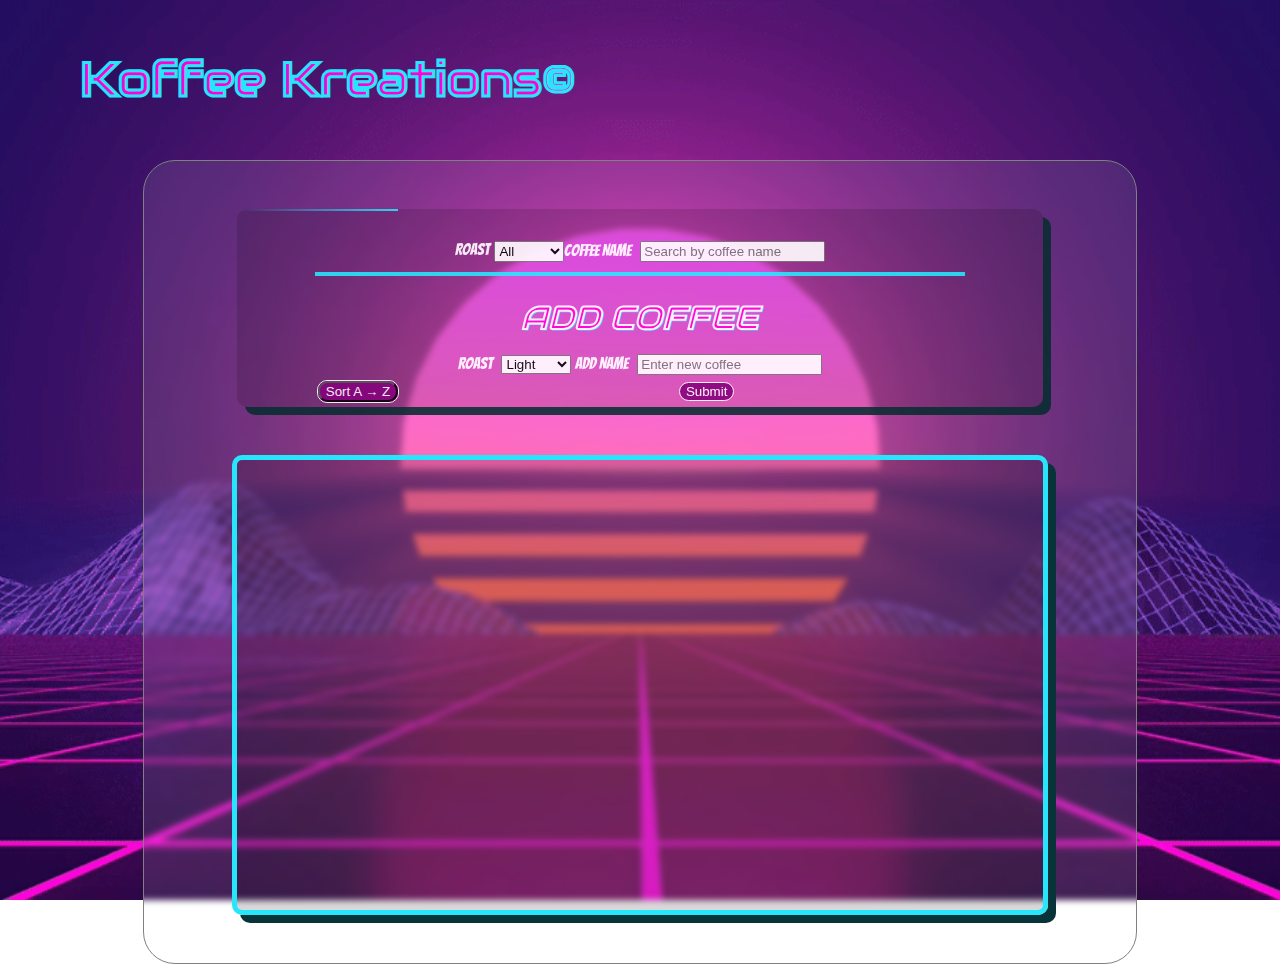
<file: index.html>
<!DOCTYPE html>
<html lang="en">
<head>
    <meta charset="UTF-8">
    <meta http-equiv="X-UA-Compatible" content="IE=edge">
    <meta name="viewport" content="width=device-width, initial-scale=1.0">
    <link rel="stylesheet" href="./style.css">
    <link href='https://fonts.googleapis.com/css?family=Audiowide' rel='stylesheet'>
    <link href='https://fonts.googleapis.com/css?family=Bangers' rel='stylesheet'>
    <script src="https://code.jquery.com/jquery-1.12.3.min.js" integrity="sha256-aaODHAgvwQW1bFOGXMeX+pC4PZIPsvn2h1sArYOhgXQ=" crossorigin="anonymous"></script>

    <!-- <link rel="stylesheet" href="./media.css"> -->
    

    
</head>
<body>
    <div class="heading">
        <span class="spanTitle" id="title">Koffee Kreations©</span>
    </div>
    <div class="clear">
    <div class="container">
        <div class="border-top"></div>
        <div class="border-right"></div>
        <div class="border-bottom"></div>
        <div class="border-left"></div>
    <form class="select-container">
        <label class="roast-label input-label">Roast</label>
        <select id="roast-select" class="roast-select">
            <option value="all">All</option>
            <option value="light">Light</option>
            <option value="medium">Medium</option>
            <option value="dark">Dark</option>
        </select>
            <div class="search-coffee-container">  
            <label class="coffee-label input-label">Coffee Name</label>
            <input type="text" id="search-bar" class="search-bar" placeholder="Search by coffee name">
            </div>
    </form>

    <br>
    <hr class="line">
    <h1 class="add-coffee-head"><em>ADD COFFEE</em></h1>
    <form class="add-coffee-container">
        <label class="roast-label input-label">Roast</label>
        <select id="roastSelect" class="roast-select">
            <option value="light">Light</option>
            <option value="medium">Medium</option>
            <option value="dark">Dark</option>
        </select>
        <label class="coffee-label-add input-label">Add Name</label>
            <input  id="addBar" type="text" placeholder="Enter new coffee"/>   
            <div class="submit">
                <button class="submit-button" type="submit">Submit</button>
                
            </div>
    </form>
    <div class="sortBtn">
        <button class=" sortBtn1" id="sortBtn">Sort A &rarr; Z</button>
        
    </div>
    
</div>
<div id="coffee-list">
    <div id="coffee-name"></div>
    <div id="coffee-roast"></div>
</div>
<h6 class="creator">Made by Keaton Hutto</h6>
</div>
    
</div>
<script src="./index.js"></script>
</body>
</html>
</file>
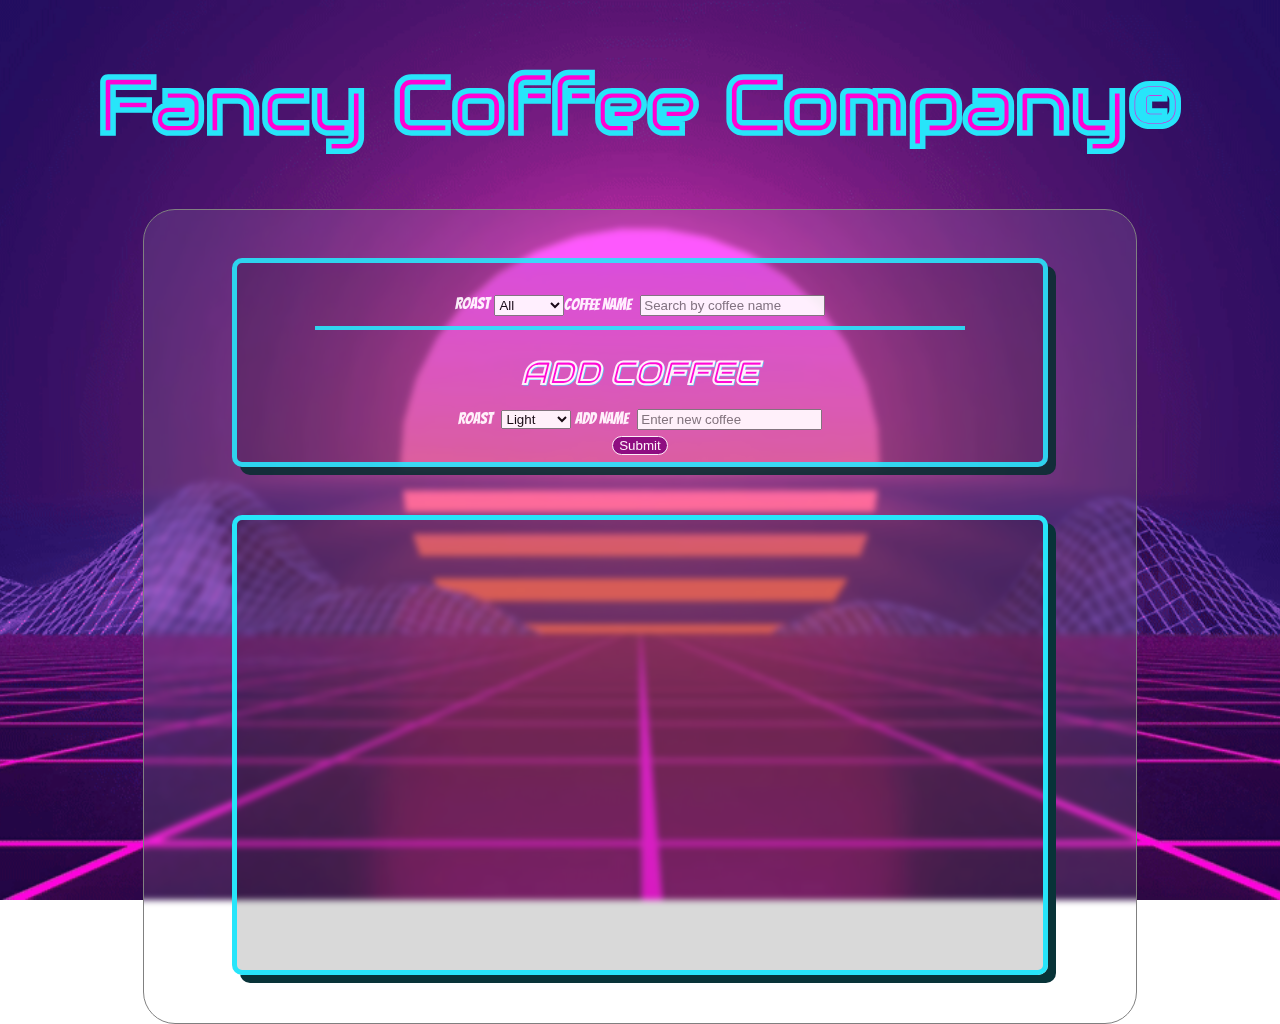
<file: index70.html>
<!DOCTYPE html>
<html lang="en">
<head>
    <meta charset="UTF-8">
    <meta http-equiv="X-UA-Compatible" content="IE=edge">
    <meta name="viewport" content="width=device-width, initial-scale=1.0">
    <link rel="stylesheet" href="./70s.css">
    <link href='https://fonts.googleapis.com/css?family=Audiowide' rel='stylesheet'>
    <link href='https://fonts.googleapis.com/css?family=Bangers' rel='stylesheet'>
    <script src="https://code.jquery.com/jquery-1.12.3.min.js" integrity="sha256-aaODHAgvwQW1bFOGXMeX+pC4PZIPsvn2h1sArYOhgXQ=" crossorigin="anonymous"></script>

    <link rel="stylesheet" href="./media.css">
    

    
</head>
<body>
    <div class="heading">
        <h1 id="title">Fancy Coffee Company©</h1>
    </div>
    <div class="clear">
    <div class="container">
    <form class="select-container">
        <label class="roast-label input-label">Roast</label>
        <select id="roast-select" class="roast-select">
            <option value="all">All</option>
            <option value="light">Light</option>
            <option value="medium">Medium</option>
            <option value="dark">Dark</option>
        </select>
            <div class="search-coffee-container">  
            <label class="coffee-label input-label">Coffee Name</label>
            <input type="text" id="search-bar" class="search-bar" placeholder="Search by coffee name">
            </div>
    </form>
    <br>
    <hr class="line">
    <h1 class="add-coffee-head"><em>ADD COFFEE</em></h1>
    <form class="add-coffee-container">
        <label class="roast-label input-label">Roast</label>
        <select id="roastSelect" class="roast-select">
            <option value="light">Light</option>
            <option value="medium">Medium</option>
            <option value="dark">Dark</option>
        </select>
        <label class="coffee-label-add input-label">Add Name</label>
            <input  id="addBar" type="text" placeholder="Enter new coffee"/>   
            <div class="submit"><button class="submit-button" type="submit">Submit</button></div>
    </form>
    
</div>
<div id="coffee-list">
    <div id="coffee-name"></div>
    <div id="coffee-roast"></div>
</div>
</div>
    
</div>
<script src="./index.js"></script>
</body>
</html>
</file>
<file: style.css>
@import "variables.css";
 @import "animation.css";
 body {
    margin: auto;
    background-image: url('./img/bg-gif.gif');
    background-size: cover;
    background-position: center center;
    background-attachment: fixed;
}
.heading{
    position: relative;
    margin-left: 5em;
}
#title {
    font-family: 'Audiowide';
    font-size: 3em;
    color: var(--title-color);
     -webkit-text-stroke-width: 3px;
    -webkit-text-stroke-color: var(--stroke-color);
    /* text-shadow: 4px 4px var(--text-shadow-color); */
    text-align: center;
    animation: pulse 6s infinite;
    position: absolute;
    margin-top:-7rem;
    display: flex;
    
    
}
#title::before{
    
}
#title:hover{
    transform: translateY(-5px) scale(1.1);
    
    

}
.input-label{
    color: var(--input-color);
    font-family: 'Bangers';
    margin-right: .3em;
}

.container{
    margin: 0 auto;
    background-color: var(--container-bg-color);
    opacity: 90%;
    border-radius: 10px;
    /* border: 1px solid var(--container-border-color); */
    box-shadow: 8px 8px var(--container-shadow-color);
    position: relative;
    width: 90%;
    height: 20%;
    text-align: center;
    font-family: 'Bungee';
    
}
.select-container {
    position: relative;
    margin: 0 auto;
    top: 2rem; 
    display: flex;
    justify-content: center;
}

hr.line {
    border: 2px solid var(--hr-border-color);
    background-color: var(--hr-bg-color);
    margin-top: 1.5em;
    width: 80%;
}
.submit{
    display: flex;
    justify-content: space-around;
    flex-direction: row;
}
.sortBtn{
    background-color: var(--submit-button-bg-color);
    color: var(--submit-button-text-color);
    border: 1px solid var(--submit-button-border-color);
    border-radius: 10px;
    cursor: pointer;
    margin-top: -1.7em;
    margin-left: 5em;
    position: absolute;
    display: flex;
    flex-direction: row;
    
}
.sortBtn1{
    background-color: var(--submit-button-bg-color);
    border-radius: 10px;
    color: white;
}
.submit-button{
    background-color: var(--submit-button-bg-color);
    color: var(--submit-button-text-color);
    border: 1px solid var(--submit-button-border-color);
    border-radius: 10px;
    cursor: pointer;
    margin-top: .5em;
    margin-left: 10em;
    position: absolute;
}
.submit-button:active, .sortBtn:active{
    border: 2px solid rgb(94, 94, 94);
    border-style: inset;
}
.add-coffee-head{
    color: var(--add-coffee-head-color);
     -webkit-text-stroke-width: 1px;
    -webkit-text-stroke-color: var(--add-coffee-head-stroke-color);
    text-shadow: 1px 1px var(--text-shadow-color);
    text-align: center;
    font-family: 'Audiowide';
    margin-bottom: 1.5em;
}
#coffee-list{
    background: var(--coffee-list-bg-color);
    border-radius: 10px;
    border: 5px solid var(--coffee-list-border-color);
    box-shadow: 8px 8px var(--coffee-list-shadow-color);
    border-radius: 10px;
    position: relative;
    margin: 0 auto;
    margin-top: 3rem;
    color: var(--coffee-list-text-color);
    font-family: 'Bangers';  
    width: 90%;
    height: 50vh;
    overflow: scroll;
    -webkit-text-stroke-width: 1px;
    -webkit-text-stroke-color: var(--coffee-list-text-stroke-color);
    
}

.add-coffee-container{
    position: relative;
    margin: 0 auto;
    bottom: 2rem;
}
.clear {
    width: 70vw;
    margin: 0 auto;
    margin-top: 10rem;
    padding: 3em;
    border-radius: 2em;
    border: 1px solid gray;
    background-color: var(--clear-bg-color); 
    backdrop-filter: blur(3px);
    z-index: 1;
    animation: border-pulse 4s infinite;
}
.creator{
    color: white;
    display: inline-block;
    float: right;
}
@keyframes pulse {
    0%{
        text-shadow:
    0 0  10px #27E5FA,
    
    }
    50%{
        text-shadow:
        0 0 40px #27E5FA;
    }
    100% {
        text-shadow:
    0 0 10px #27E5FA,
    
    }
}
@keyframes border-pulse {
    0%{
        box-shadow: inset 0 0 1px 1px rgb(255, 1, 221);
    }
    
    50%{
        box-shadow: inset 0 0 50px 50px rgba(255, 0, 221, 0.34);
    }
    100% {
        box-shadow: inset 0 0 1px 1px rgb(255, 1, 221);
    }
}
</file>
<file: media.css>
@media only screen and (max-width: 360px) {
    #title {
        font-size: 3rem;
        display: inline-block;
    }
    .select-container {
        display: flex;
        flex-direction: column;
        
    }
    .add-coffee-container{
        display: flex;
        flex-direction: column;
    }
    .roast-select{
        width: 50%;
        margin: 0 auto;
    }
    #addBar{
        width: 70%;
        margin: 0 auto;
    }
  }
  @media only screen and (max-width: 673px){
      #title{
          display: inline-block;
      }
  }
</file>
<file: 70s.css>
@import "70s-two.css";
 body {
    margin: auto;
    background-image: url('./img/AridKaleidoscopicBlacklemur-size_restricted.gif');
    background-size: cover;
    background-position: center center;
    background-attachment: fixed;
}
#title {
    font-family: 'Audiowide';
    font-size: 5rem;
    color: var(--title-color);
     -webkit-text-stroke-width: 3px;
    -webkit-text-stroke-color: var(--stroke-color);
    /* text-shadow: 4px 4px var(--text-shadow-color); */
    text-align: center;
    animation: pulse 6s infinite;
}
.input-label{
    color: var(--input-color);
    font-family: 'Bangers';
    margin-right: .3em;
}
.heading {
    position: relative;
}
.container{
    margin: 0 auto;
    background-color: var(--container-bg-color);
    opacity: 90%;
    border-radius: 10px;
    border: 5px solid var(--container-border-color);
    box-shadow: 8px 8px var(--container-shadow-color);
    position: relative;
    width: 90%;
    height: 20%;
    text-align: center;
    font-family: 'Bungee';
    
}
.select-container {
    position: relative;
    margin: 0 auto;
    top: 2rem; 
    display: flex;
    justify-content: center;
}

hr.line {
    border: 2px solid var(--hr-border-color);
    background-color: var(--hr-bg-color);
    margin-top: 1.5em;
    width: 80%;
}
.submit{
    display: flex;
    justify-content: center;
    
}
.submit-button{
    background-color: var(--submit-button-bg-color);
    color: var(--submit-button-text-color);
    border: 1px solid var(--submit-button-border-color);
    border-radius: 10px;
    cursor: pointer;
    margin-top: .5em;
    position: absolute;
}
.submit-button:active{
    border: 2px solid rgb(94, 94, 94);
    border-style: inset;
}
.add-coffee-head{
    color: var(--add-coffee-head-color);
     -webkit-text-stroke-width: 1px;
    -webkit-text-stroke-color: var(--add-coffee-head-stroke-color);
    text-shadow: 1px 1px var(--text-shadow-color);
    text-align: center;
    font-family: 'Audiowide';
    margin-bottom: 1.5em;
}
#coffee-list{
    background: var(--coffee-list-bg-color);
    border-radius: 10px;
    border: 5px solid var(--coffee-list-border-color);
    box-shadow: 8px 8px var(--coffee-list-shadow-color);
    border-radius: 10px;
    position: relative;
    margin: 0 auto;
    margin-top: 3rem;
    color: var(--coffee-list-text-color);
    font-family: 'Bangers';  
    width: 90%;
    height: 50vh;
    overflow: scroll;
    -webkit-text-stroke-width: 1px;
    -webkit-text-stroke-color: var(--coffee-list-text-stroke-color);
    
}

.add-coffee-container{
    position: relative;
    margin: 0 auto;
    bottom: 2rem;
}
.clear {
    width: 70vw;
    margin: 0 auto;
    padding: 3em;
    border-radius: 2em;
    border: 1px solid gray;
    background-color: var(--clear-bg-color); 
    backdrop-filter: blur(3px);
    z-index: 1;
    animation: border-pulse 4s infinite;
}
@keyframes pulse {
    0%{
        text-shadow:
    0 0  10px #27E5FA,
    
    }
    50%{
        text-shadow:
        0 0 40px #27E5FA;
    }
    100% {
        text-shadow:
    0 0 10px #27E5FA,
    
    }
}
@keyframes border-pulse {
    0%{
        box-shadow: inset 0 0 1px 1px rgb(255, 1, 221);
    }
    
    50%{
        box-shadow: inset 0 0 50px 50px rgba(255, 0, 221, 0.34);
    }
    100% {
        box-shadow: inset 0 0 1px 1px rgb(255, 1, 221);
    }
}
</file>
